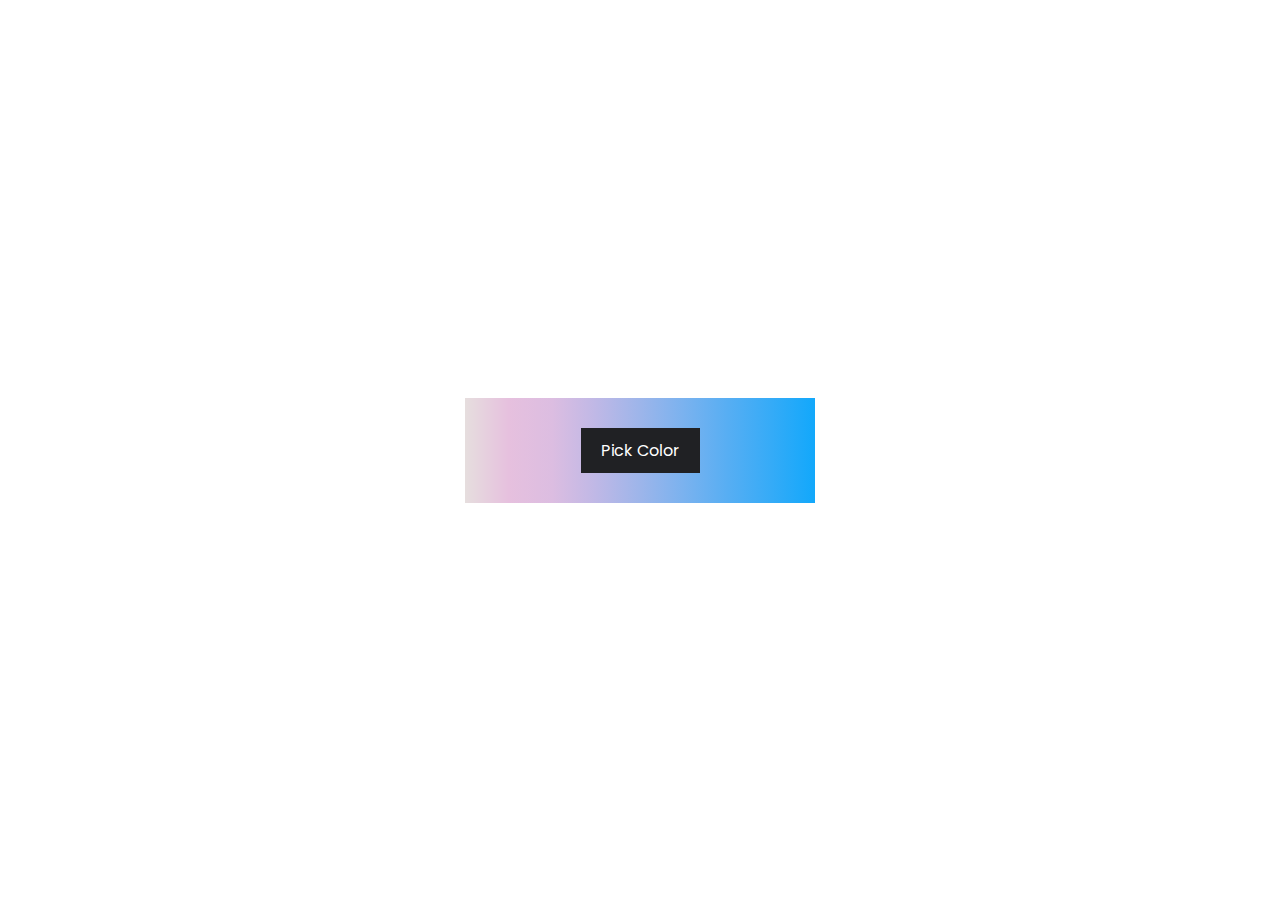
<file: index.html>
<!DOCTYPE html>
<html lang="en">

<head>
    <meta charset="UTF-8">
    <meta name="viewport" content="width=device-width, initial-scale=1.0">
    <link rel="stylesheet" href="css/style.css">
    <script defer src="js/script.js"></script>
</head>

<body>
    <div class="popup">
        <div class="picker">
            <button id="color-picker">Pick Color</button>
        </div>
        <div class="picked-colors hide">
            <header>
                <p class="title">Picked colors</p>
                <span class="clear-all">Clear All</span>
            </header>
            <ul class="all-colors"></ul>
        </div>
    </div>
</body>

</html>
</file>
<file: css/style.css>
@import url('https://fonts.googleapis.com/css?family=Poppins:400,500,600,700&display=swap');
*{
    margin: 0;
    padding: 0;
    box-sizing: border-box;
    font-family: 'Poppins', sans-serif;
}

html, body {
    display: flex;
    align-items: center;
    justify-content: center;
    min-height: 100vh;
    margin: 0;
    padding: 0;
}

.popup {
    margin: 0;
    padding: 0;
    width: 350px;
}

.popup :where(.picker, header, .all-colors, .color) {
    display: flex;
}

.popup .picker {
    justify-content: center;
    padding: 30px 0;
    background: linear-gradient(to right,
        #e6dede,
        #e6c0de,
        #dcbde1,
        #bfb8e6,
        #9db5ea,
        #7ab2ef,
        #57aef3,
        #35abf7,
        #12a8fb
    );
}

.picker #color-picker {
    outline: none;
    border: none;
    background: #202124;    
    color: #fff;
    padding: 10px 20px;
    cursor: pointer;
    font-size: 1rem;
}

.picked-colors {
    margin: 10px 15px;
}

.picked-colors.hide {
    display: none;
}

.picked-colors header {
    justify-content: space-between;
}

.picked-colors .clear-all {
    color: #5372f0;
    cursor: pointer;
    font-size: 0.9rem;
}

.all-colors {
    margin: 10px 0;
    flex-wrap: wrap;
}

.all-colors .color {
    cursor: pointer;
    margin-bottom: 10px;
    width: calc(100% / 3);
}

.all-colors .color .rect {
    display: block;
    width: 22px;
    height: 22px;
    margin-right: 8px;
    border-radius: 5px;
}

.all-colors .color .value {
    font-size: 0.96rem;
    font-weight: 500;
    text-transform: uppercase;
}
</file>
